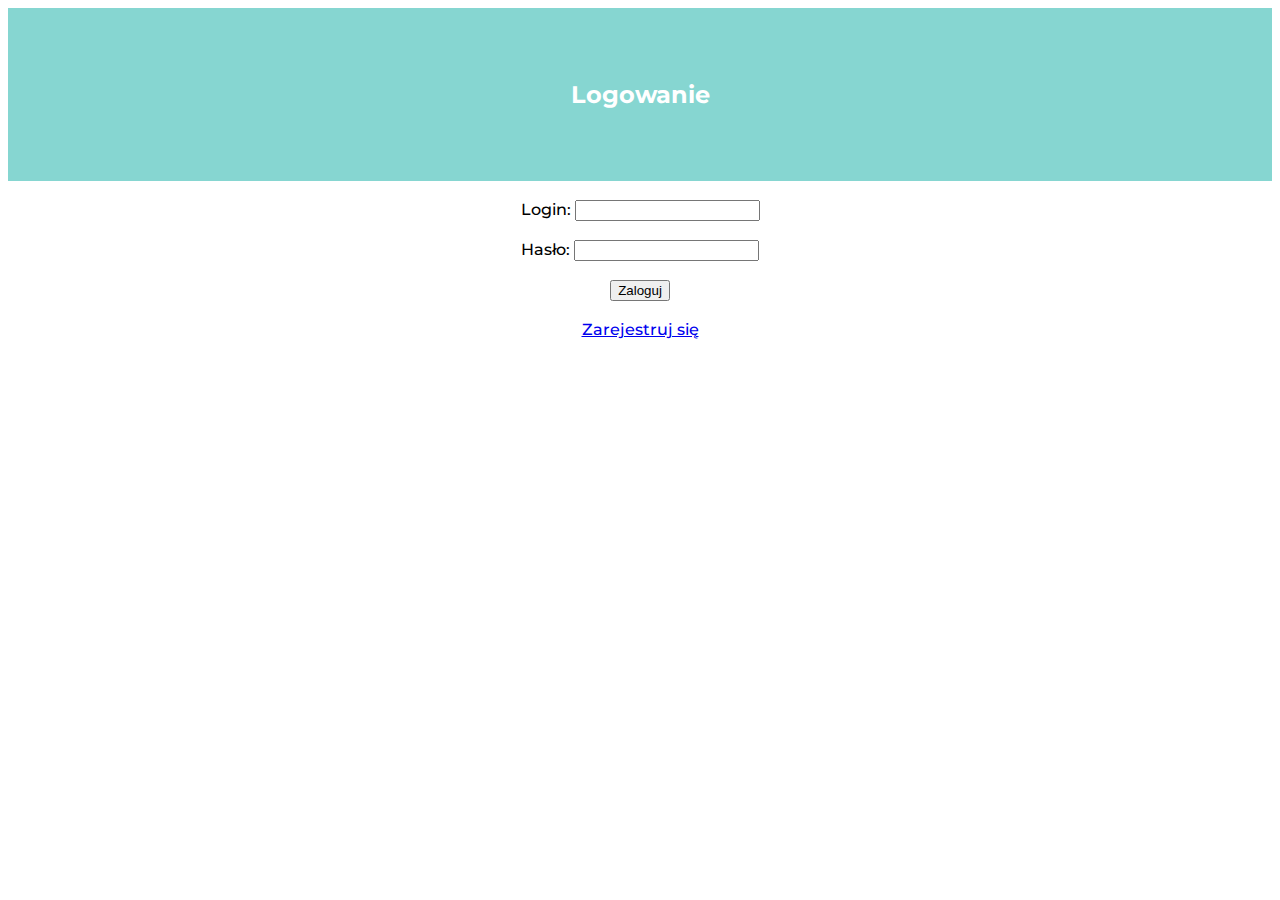
<file: design/index.html>
<!DOCTYPE html>
<html>
<head>
    <meta charset="utf-8">
    <meta name="viewport" content="width=device-width, initial-scale=1">
    <title>Gra terenowa</title>
    <!-- bootstrap -->
    <link href="https://cdn.jsdelivr.net/npm/bootstrap@5.3.0-alpha3/dist/css/bootstrap.min.css" rel="stylesheet"
      integrity="sha384-KK94CHFLLe+nY2dmCWGMq91rCGa5gtU4mk92HdvYe+M/SXH301p5ILy+dN9+nJOZ" crossorigin="anonymous">
    <script src="https://cdn.jsdelivr.net/npm/bootstrap@5.3.0-alpha3/dist/js/bootstrap.bundle.min.js"
      integrity="sha384-ENjdO4Dr2bkBIFxQpeoTz1HIcje39Wm4jDKdf19U8gI4ddQ3GYNS7NTKfAdVQSZe"
      crossorigin="anonymous"></script>
    <script src="https://cdn.jsdelivr.net/npm/@popperjs/core@2.11.7/dist/umd/popper.min.js"
      integrity="sha384-zYPOMqeu1DAVkHiLqWBUTcbYfZ8osu1Nd6Z89ify25QV9guujx43ITvfi12/QExE"
      crossorigin="anonymous"></script>
    <script src="https://cdn.jsdelivr.net/npm/bootstrap@5.3.0-alpha3/dist/js/bootstrap.min.js"
      integrity="sha384-Y4oOpwW3duJdCWv5ly8SCFYWqFDsfob/3GkgExXKV4idmbt98QcxXYs9UoXAB7BZ"
      crossorigin="anonymous"></script>
    <!-- CSS -->
    <link rel="stylesheet" href="css/styles.css">
    <!-- Czcionka -->
    <link rel="preconnect" href="https://fonts.googleapis.com">
    <link rel="preconnect" href="https://fonts.gstatic.com" crossorigin>
    <link href="https://fonts.googleapis.com/css2?family=Montserrat:wght@400;900&family=Ubuntu&display=swap"
      rel="stylesheet">
  </head>
<body>
    <section id="title" class="color-section" style="padding:3rem 0 3rem 0;">
    <h3>Logowanie</h3>
</section>
    <br>
        <label>Login:</label>
        <input type="text" name="login" value="">
        <br><br>
        <label>Hasło:</label>
        <input type="password" name="password" value="">
        <br><br>
        <input type="button" value="Zaloguj">
        <br><br>
        <a href="register.html">Zarejestruj się</a>
             
 
</body>
</html>
</file>
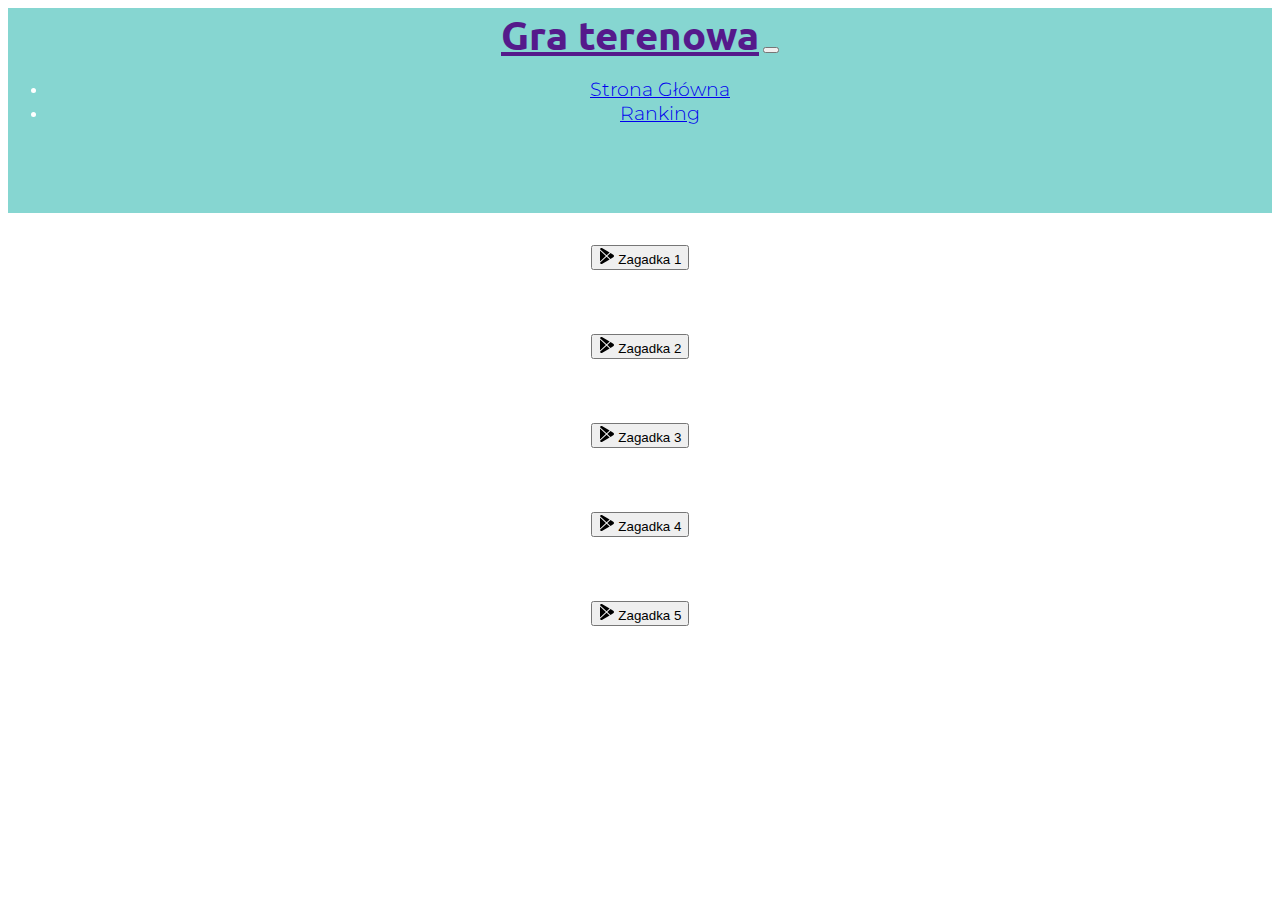
<file: design/main.html>
<!DOCTYPE html>
<html>

<head>
  <meta charset="utf-8">
  <meta name="viewport" content="width=device-width, initial-scale=1">
  <title>Gra terenowa</title>
  <!-- bootstrap -->
  <link href="https://cdn.jsdelivr.net/npm/bootstrap@5.3.0-alpha3/dist/css/bootstrap.min.css" rel="stylesheet"
    integrity="sha384-KK94CHFLLe+nY2dmCWGMq91rCGa5gtU4mk92HdvYe+M/SXH301p5ILy+dN9+nJOZ" crossorigin="anonymous">
  <script src="https://cdn.jsdelivr.net/npm/bootstrap@5.3.0-alpha3/dist/js/bootstrap.bundle.min.js"
    integrity="sha384-ENjdO4Dr2bkBIFxQpeoTz1HIcje39Wm4jDKdf19U8gI4ddQ3GYNS7NTKfAdVQSZe"
    crossorigin="anonymous"></script>
  <script src="https://cdn.jsdelivr.net/npm/@popperjs/core@2.11.7/dist/umd/popper.min.js"
    integrity="sha384-zYPOMqeu1DAVkHiLqWBUTcbYfZ8osu1Nd6Z89ify25QV9guujx43ITvfi12/QExE"
    crossorigin="anonymous"></script>
  <script src="https://cdn.jsdelivr.net/npm/bootstrap@5.3.0-alpha3/dist/js/bootstrap.min.js"
    integrity="sha384-Y4oOpwW3duJdCWv5ly8SCFYWqFDsfob/3GkgExXKV4idmbt98QcxXYs9UoXAB7BZ"
    crossorigin="anonymous"></script>
  <!-- CSS -->
  <link rel="stylesheet" href="css/styles.css">
  <!-- Czcionka -->
  <link rel="preconnect" href="https://fonts.googleapis.com">
  <link rel="preconnect" href="https://fonts.gstatic.com" crossorigin>
  <link href="https://fonts.googleapis.com/css2?family=Montserrat:wght@400;900&family=Ubuntu&display=swap"
    rel="stylesheet">
</head>
<body>
    <section id="title" class="color-section">
        <div class="container-fluid">
          <!-- Nav Bar -->
          <nav class="navbar navbar-expand-lg navbar-dark">
            <a class="navbar-brand" href="">Gra terenowa</a>
            <button class="navbar-toggler" type="button" data-bs-toggle="collapse"
              data-bs-target="#navbarToggleExternalContent" aria-controls="navbarToggleExternalContent"
              aria-expanded="false" aria-label="Toggle navigation">
              <span class="navbar-toggler-icon"></span>
            </button>
    
            <div class="collapse navbar-collapse" id="navbarToggleExternalContent">
              <ul class="navbar-nav ms-auto">
                <li class="nav-item">
                  <a class="nav-link" href="#mainpage">Strona Główna</a>
                </li>
                <li class="nav-item">
                  <a class="nav-link" href="ranking.html">Ranking</a>
                </li>
                
              </ul>
            </div>
          </nav>        
          </div>
        </div>
      </section>
      <section id="puzzle1" class="white-section">
        <button type="button" class="btn btn-outline-info btn-lg btn-rounded" onclick="window.location.href = 'riddle1.html';"><svg xmlns="http://www.w3.org/2000/svg"
            width="16" height="16" fill="currentColor" class="bi bi-google-play mb-1" viewBox="0 0 16 16">
            <path
              d="M14.222 9.374c1.037-.61 1.037-2.137 0-2.748L11.528 5.04 8.32 8l3.207 2.96 2.694-1.586Zm-3.595 2.116L7.583 8.68 1.03 14.73c.201 1.029 1.36 1.61 2.303 1.055l7.294-4.295ZM1 13.396V2.603L6.846 8 1 13.396ZM1.03 1.27l6.553 6.05 3.044-2.81L3.333.215C2.39-.341 1.231.24 1.03 1.27Z" />
          </svg> Zagadka 1</button>  
      </section>
      <section id="puzzle1" class="white-section">
        <button type="button" class="btn btn-outline-info btn-lg btn-rounded" onclick="window.location.href = 'riddle2.html';"><svg xmlns="http://www.w3.org/2000/svg"
            width="16" height="16" fill="currentColor" class="bi bi-google-play mb-1" viewBox="0 0 16 16">
            <path
              d="M14.222 9.374c1.037-.61 1.037-2.137 0-2.748L11.528 5.04 8.32 8l3.207 2.96 2.694-1.586Zm-3.595 2.116L7.583 8.68 1.03 14.73c.201 1.029 1.36 1.61 2.303 1.055l7.294-4.295ZM1 13.396V2.603L6.846 8 1 13.396ZM1.03 1.27l6.553 6.05 3.044-2.81L3.333.215C2.39-.341 1.231.24 1.03 1.27Z" />
          </svg> Zagadka 2</button>  
      </section>
      <section id="puzzle1" class="white-section">
        <button type="button" class="btn btn-outline-info btn-lg btn-rounded" onclick="window.location.href = 'riddle3.html';"><svg xmlns="http://www.w3.org/2000/svg"
            width="16" height="16" fill="currentColor" class="bi bi-google-play mb-1" viewBox="0 0 16 16">
            <path
              d="M14.222 9.374c1.037-.61 1.037-2.137 0-2.748L11.528 5.04 8.32 8l3.207 2.96 2.694-1.586Zm-3.595 2.116L7.583 8.68 1.03 14.73c.201 1.029 1.36 1.61 2.303 1.055l7.294-4.295ZM1 13.396V2.603L6.846 8 1 13.396ZM1.03 1.27l6.553 6.05 3.044-2.81L3.333.215C2.39-.341 1.231.24 1.03 1.27Z" />
          </svg> Zagadka 3</button>  
      </section>
      <section id="puzzle1" class="white-section">
        <button type="button" class="btn btn-outline-info btn-lg btn-rounded" onclick="window.location.href = 'riddle4.html';"><svg xmlns="http://www.w3.org/2000/svg"
            width="16" height="16" fill="currentColor" class="bi bi-google-play mb-1" viewBox="0 0 16 16">
            <path
              d="M14.222 9.374c1.037-.61 1.037-2.137 0-2.748L11.528 5.04 8.32 8l3.207 2.96 2.694-1.586Zm-3.595 2.116L7.583 8.68 1.03 14.73c.201 1.029 1.36 1.61 2.303 1.055l7.294-4.295ZM1 13.396V2.603L6.846 8 1 13.396ZM1.03 1.27l6.553 6.05 3.044-2.81L3.333.215C2.39-.341 1.231.24 1.03 1.27Z" />
          </svg> Zagadka 4</button>  
      </section>
      <section id="puzzle1" class="white-section">
        <button type="button" class="btn btn-outline-info btn-lg btn-rounded" onclick="window.location.href = 'riddle5.html';"><svg xmlns="http://www.w3.org/2000/svg"
            width="16" height="16" fill="currentColor" class="bi bi-google-play mb-1" viewBox="0 0 16 16">
            <path
              d="M14.222 9.374c1.037-.61 1.037-2.137 0-2.748L11.528 5.04 8.32 8l3.207 2.96 2.694-1.586Zm-3.595 2.116L7.583 8.68 1.03 14.73c.201 1.029 1.36 1.61 2.303 1.055l7.294-4.295ZM1 13.396V2.603L6.846 8 1 13.396ZM1.03 1.27l6.553 6.05 3.044-2.81L3.333.215C2.39-.341 1.231.24 1.03 1.27Z" />
          </svg> Zagadka 5</button>  
      </section>
</body>
</html>
</file>
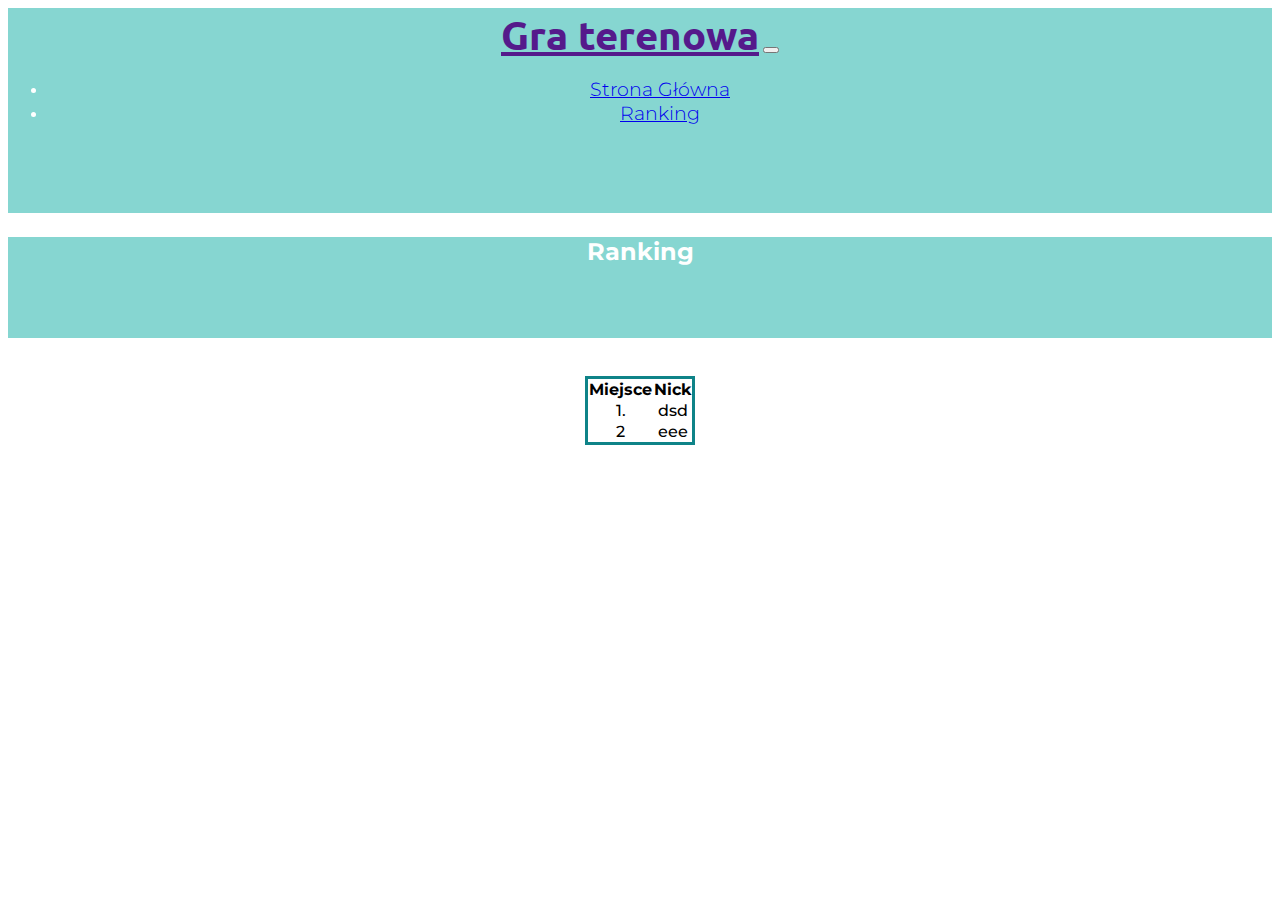
<file: design/ranking.html>
<!DOCTYPE html>
<html>
    <head>
        <meta charset="utf-8">
        <meta name="viewport" content="width=device-width, initial-scale=1">
        <title>Gra terenowa</title>
        <!-- bootstrap -->
        <link href="https://cdn.jsdelivr.net/npm/bootstrap@5.3.0-alpha3/dist/css/bootstrap.min.css" rel="stylesheet"
          integrity="sha384-KK94CHFLLe+nY2dmCWGMq91rCGa5gtU4mk92HdvYe+M/SXH301p5ILy+dN9+nJOZ" crossorigin="anonymous">
        <script src="https://cdn.jsdelivr.net/npm/bootstrap@5.3.0-alpha3/dist/js/bootstrap.bundle.min.js"
          integrity="sha384-ENjdO4Dr2bkBIFxQpeoTz1HIcje39Wm4jDKdf19U8gI4ddQ3GYNS7NTKfAdVQSZe"
          crossorigin="anonymous"></script>
        <script src="https://cdn.jsdelivr.net/npm/@popperjs/core@2.11.7/dist/umd/popper.min.js"
          integrity="sha384-zYPOMqeu1DAVkHiLqWBUTcbYfZ8osu1Nd6Z89ify25QV9guujx43ITvfi12/QExE"
          crossorigin="anonymous"></script>
        <script src="https://cdn.jsdelivr.net/npm/bootstrap@5.3.0-alpha3/dist/js/bootstrap.min.js"
          integrity="sha384-Y4oOpwW3duJdCWv5ly8SCFYWqFDsfob/3GkgExXKV4idmbt98QcxXYs9UoXAB7BZ"
          crossorigin="anonymous"></script>
        <!-- CSS -->
        <link rel="stylesheet" href="css/styles.css">
        <!-- Czcionka -->
        <link rel="preconnect" href="https://fonts.googleapis.com">
        <link rel="preconnect" href="https://fonts.gstatic.com" crossorigin>
        <link href="https://fonts.googleapis.com/css2?family=Montserrat:wght@400;900&family=Ubuntu&display=swap"
          rel="stylesheet">
      </head>
<body>
    <section id="title" class="color-section">
        <div class="container-fluid">
          <!-- Nav Bar -->
          <nav class="navbar navbar-expand-lg navbar-dark">
            <a class="navbar-brand" href="">Gra terenowa</a>
            <button class="navbar-toggler" type="button" data-bs-toggle="collapse"
              data-bs-target="#navbarToggleExternalContent" aria-controls="navbarToggleExternalContent"
              aria-expanded="false" aria-label="Toggle navigation">
              <span class="navbar-toggler-icon"></span>
            </button>
    
            <div class="collapse navbar-collapse" id="navbarToggleExternalContent">
              <ul class="navbar-nav ms-auto">
                <li class="nav-item">
                  <a class="nav-link" href="main.html">Strona Główna</a>
                </li>
                <li class="nav-item">
                  <a class="nav-link" href="#ranking">Ranking</a>
                </li>                
              </ul>
            </div>
          </nav>
  
    
          
          </div>
        </div>
      </section>
    <section id="title" class="color-section" style="padding-bottom: 3rem;">
        <h3>Ranking</h3>
        </section>
        <br><br>
        <table class="table">
        <thead>
            <tr>
                <th>Miejsce</th>
                <th>Nick</th>
                
            </tr>
        </thead>
        <tbody>
            <tr>
                <td>1.</td>
                <td>dsd</td>
                
            </tr>
            <tr>
                <td>2</td>
                <td>eee</td>
            </tr>
        </tbody>
    </table>
</body>
</html>
</file>
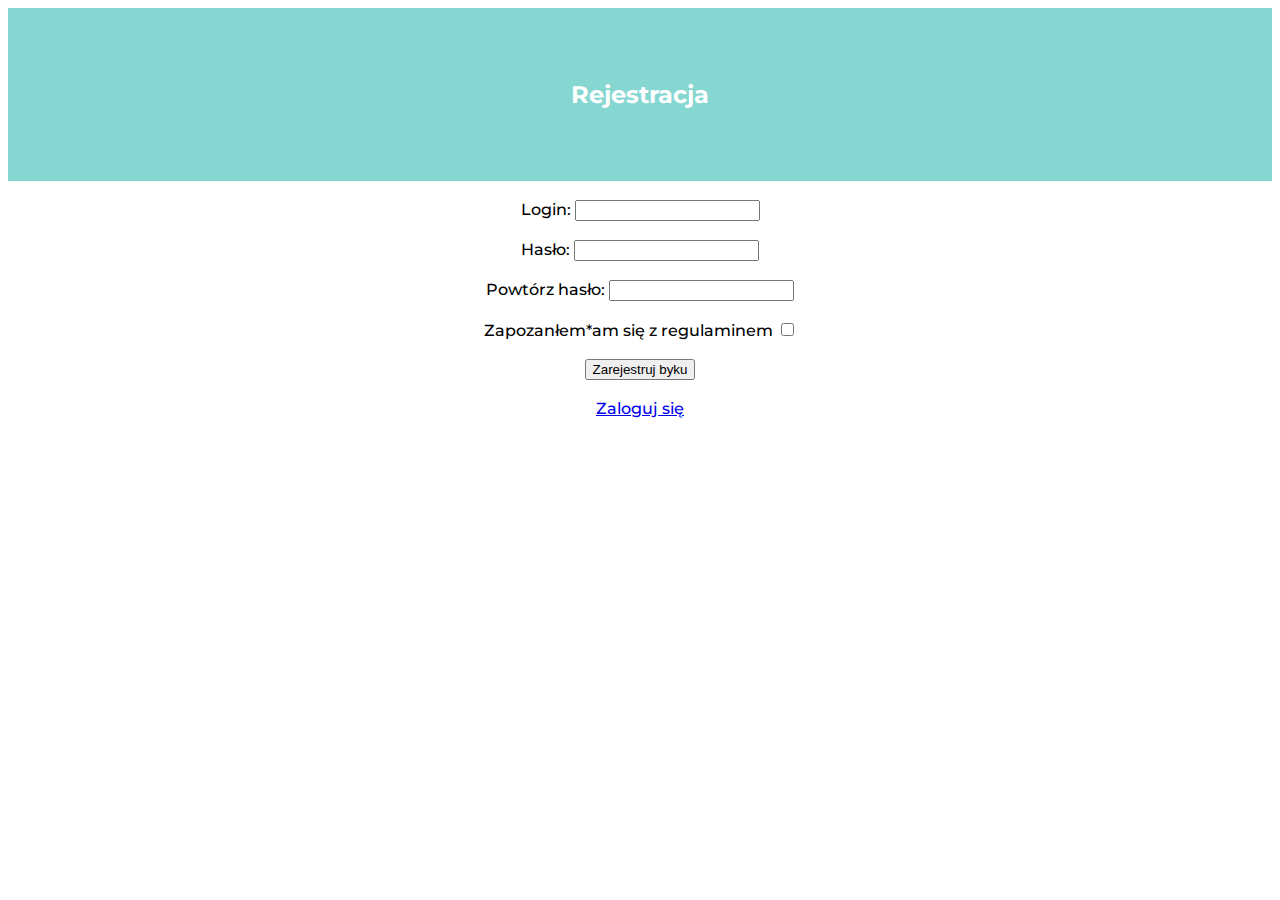
<file: design/register.html>
<!DOCTYPE html>
<html>
    <head>
        <meta charset="utf-8">
        <meta name="viewport" content="width=device-width, initial-scale=1">
        <title>Gra terenowa</title>
        <!-- bootstrap -->
        <link href="https://cdn.jsdelivr.net/npm/bootstrap@5.3.0-alpha3/dist/css/bootstrap.min.css" rel="stylesheet"
          integrity="sha384-KK94CHFLLe+nY2dmCWGMq91rCGa5gtU4mk92HdvYe+M/SXH301p5ILy+dN9+nJOZ" crossorigin="anonymous">
        <script src="https://cdn.jsdelivr.net/npm/bootstrap@5.3.0-alpha3/dist/js/bootstrap.bundle.min.js"
          integrity="sha384-ENjdO4Dr2bkBIFxQpeoTz1HIcje39Wm4jDKdf19U8gI4ddQ3GYNS7NTKfAdVQSZe"
          crossorigin="anonymous"></script>
        <script src="https://cdn.jsdelivr.net/npm/@popperjs/core@2.11.7/dist/umd/popper.min.js"
          integrity="sha384-zYPOMqeu1DAVkHiLqWBUTcbYfZ8osu1Nd6Z89ify25QV9guujx43ITvfi12/QExE"
          crossorigin="anonymous"></script>
        <script src="https://cdn.jsdelivr.net/npm/bootstrap@5.3.0-alpha3/dist/js/bootstrap.min.js"
          integrity="sha384-Y4oOpwW3duJdCWv5ly8SCFYWqFDsfob/3GkgExXKV4idmbt98QcxXYs9UoXAB7BZ"
          crossorigin="anonymous"></script>
        <!-- CSS -->
        <link rel="stylesheet" href="css/styles.css">
        <!-- Czcionka -->
        <link rel="preconnect" href="https://fonts.googleapis.com">
        <link rel="preconnect" href="https://fonts.gstatic.com" crossorigin>
        <link href="https://fonts.googleapis.com/css2?family=Montserrat:wght@400;900&family=Ubuntu&display=swap"
          rel="stylesheet">
      </head>
<body>
    <section id="title" class="color-section" style="padding:3rem 0 3rem 0;">
    <h3>Rejestracja</h3>
    </section>
    <br>
        <label>Login:</label>
        <input type="text" name="login" value="">
        <br><br>
        <label>Hasło:</label>
        <input type="password" name="password" value="">
        <br><br>
        <label>Powtórz hasło:</label>
        <input type="password" name="password" value="">
        <br><br>
        Zapozanłem*am się z regulaminem <input type="checkbox"> <br><br>
        <input type="button" value="Zarejestruj byku">
        <br><br>
        <a href="index">Zaloguj się</a>
           
 
</body>
</html>
</file>
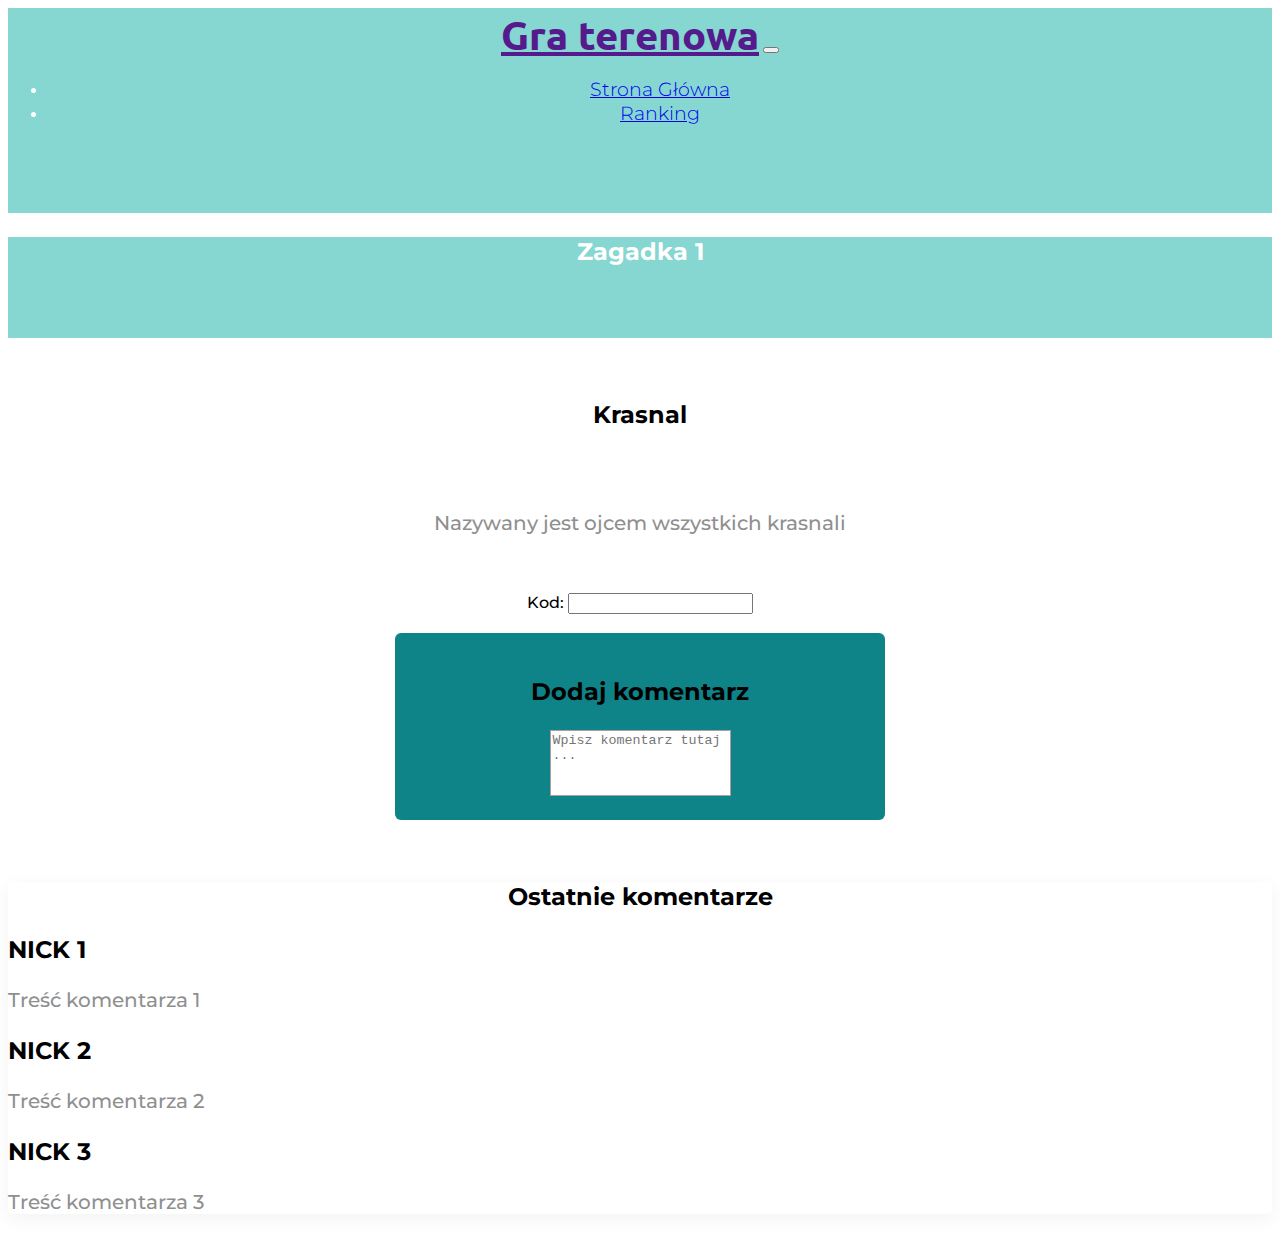
<file: design/riddle1.html>
<!DOCTYPE html>
<html>
    <head>
        <meta charset="utf-8">
        <meta name="viewport" content="width=device-width, initial-scale=1">
        <title>Gra terenowa</title>
        <!-- bootstrap -->
        <link href="https://cdn.jsdelivr.net/npm/bootstrap@5.3.0-alpha3/dist/css/bootstrap.min.css" rel="stylesheet"
          integrity="sha384-KK94CHFLLe+nY2dmCWGMq91rCGa5gtU4mk92HdvYe+M/SXH301p5ILy+dN9+nJOZ" crossorigin="anonymous">
        <script src="https://cdn.jsdelivr.net/npm/bootstrap@5.3.0-alpha3/dist/js/bootstrap.bundle.min.js"
          integrity="sha384-ENjdO4Dr2bkBIFxQpeoTz1HIcje39Wm4jDKdf19U8gI4ddQ3GYNS7NTKfAdVQSZe"
          crossorigin="anonymous"></script>
        <script src="https://cdn.jsdelivr.net/npm/@popperjs/core@2.11.7/dist/umd/popper.min.js"
          integrity="sha384-zYPOMqeu1DAVkHiLqWBUTcbYfZ8osu1Nd6Z89ify25QV9guujx43ITvfi12/QExE"
          crossorigin="anonymous"></script>
        <script src="https://cdn.jsdelivr.net/npm/bootstrap@5.3.0-alpha3/dist/js/bootstrap.min.js"
          integrity="sha384-Y4oOpwW3duJdCWv5ly8SCFYWqFDsfob/3GkgExXKV4idmbt98QcxXYs9UoXAB7BZ"
          crossorigin="anonymous"></script>
        <!-- CSS -->
        <link rel="stylesheet" href="css/styles.css">
        <!-- Czcionka -->
        <link rel="preconnect" href="https://fonts.googleapis.com">
        <link rel="preconnect" href="https://fonts.gstatic.com" crossorigin>
        <link href="https://fonts.googleapis.com/css2?family=Montserrat:wght@400;900&family=Ubuntu&display=swap"
          rel="stylesheet">

    </head>

    <body>
        <section id="title" class="color-section">
            <div class="container-fluid">
              <!-- Nav Bar -->
              <nav class="navbar navbar-expand-lg navbar-dark">
                <a class="navbar-brand" href="">Gra terenowa</a>
                <button class="navbar-toggler" type="button" data-bs-toggle="collapse"
                  data-bs-target="#navbarToggleExternalContent" aria-controls="navbarToggleExternalContent"
                  aria-expanded="false" aria-label="Toggle navigation">
                  <span class="navbar-toggler-icon"></span>
                </button>
        
                <div class="collapse navbar-collapse" id="navbarToggleExternalContent">
                  <ul class="navbar-nav ms-auto">
                    <li class="nav-item">
                      <a class="nav-link" href="main.html">Strona Główna</a>
                    </li>
                    <li class="nav-item">
                      <a class="nav-link" href="ranking.html">Ranking</a>
                    </li>                
                  </ul>
                </div>
              </nav>
        
              </div>
            </div>
          </section>

        <section id="title" class="color-section" style="padding-bottom: 3rem;">
            <h3>Zagadka 1</h3>
        </section>

        <br><br>
         <h3>Krasnal</h3>
        <br><br>
         <p>Nazywany jest ojcem wszystkich krasnali</p>
        <br><br>
        <label>Kod:</label>
        <input type="text" name="code" value="">
        <br><br>
        <div class="card" >
            <div class="row">
                <h3>Dodaj komentarz</h3>
                <div class="comment-area">
                              
                    <textarea class="form-control" placeholder="Wpisz komentarz tutaj ..." rows="4"></textarea>
                
                </div>
            </div>
        </div>
        <br><br>
        <div class="card-disp">
                <h3>Ostatnie komentarze</h3> 
            <div style="text-align: left">
                <h3>NICK 1</h3>
                <p>Treść komentarza 1</p>
            </div>
            <div style="text-align: left">
                <h3>NICK 2</h3>
                <p>Treść komentarza 2</p>
            </div>
            <div style="text-align: left">
                <h3>NICK 3</h3>
                <p>Treść komentarza 3</p>
            </div>

        </div>
        

    </body>
</html>
</file>
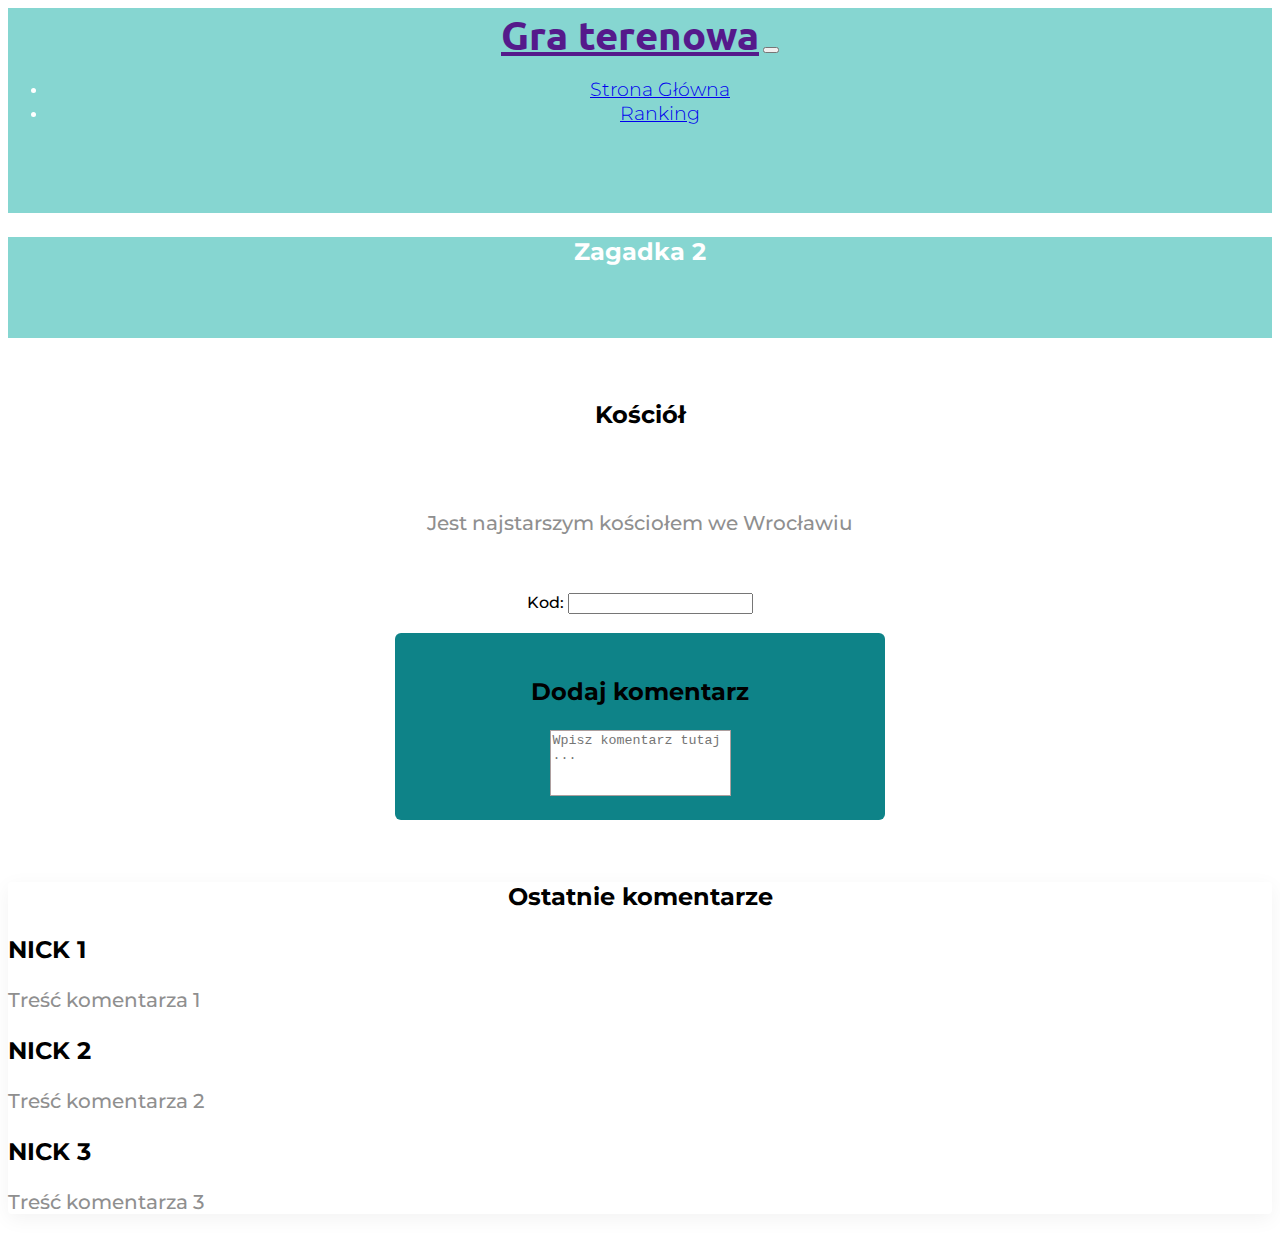
<file: design/riddle2.html>
<!DOCTYPE html>
<html>
    <head>
        <meta charset="utf-8">
        <meta name="viewport" content="width=device-width, initial-scale=1">
        <title>Gra terenowa</title>
        <!-- bootstrap -->
        <link href="https://cdn.jsdelivr.net/npm/bootstrap@5.3.0-alpha3/dist/css/bootstrap.min.css" rel="stylesheet"
          integrity="sha384-KK94CHFLLe+nY2dmCWGMq91rCGa5gtU4mk92HdvYe+M/SXH301p5ILy+dN9+nJOZ" crossorigin="anonymous">
        <script src="https://cdn.jsdelivr.net/npm/bootstrap@5.3.0-alpha3/dist/js/bootstrap.bundle.min.js"
          integrity="sha384-ENjdO4Dr2bkBIFxQpeoTz1HIcje39Wm4jDKdf19U8gI4ddQ3GYNS7NTKfAdVQSZe"
          crossorigin="anonymous"></script>
        <script src="https://cdn.jsdelivr.net/npm/@popperjs/core@2.11.7/dist/umd/popper.min.js"
          integrity="sha384-zYPOMqeu1DAVkHiLqWBUTcbYfZ8osu1Nd6Z89ify25QV9guujx43ITvfi12/QExE"
          crossorigin="anonymous"></script>
        <script src="https://cdn.jsdelivr.net/npm/bootstrap@5.3.0-alpha3/dist/js/bootstrap.min.js"
          integrity="sha384-Y4oOpwW3duJdCWv5ly8SCFYWqFDsfob/3GkgExXKV4idmbt98QcxXYs9UoXAB7BZ"
          crossorigin="anonymous"></script>
        <!-- CSS -->
        <link rel="stylesheet" href="css/styles.css">
        <!-- Czcionka -->
        <link rel="preconnect" href="https://fonts.googleapis.com">
        <link rel="preconnect" href="https://fonts.gstatic.com" crossorigin>
        <link href="https://fonts.googleapis.com/css2?family=Montserrat:wght@400;900&family=Ubuntu&display=swap"
          rel="stylesheet">

    </head>

    <body>
        <section id="title" class="color-section">
            <div class="container-fluid">
              <!-- Nav Bar -->
              <nav class="navbar navbar-expand-lg navbar-dark">
                <a class="navbar-brand" href="">Gra terenowa</a>
                <button class="navbar-toggler" type="button" data-bs-toggle="collapse"
                  data-bs-target="#navbarToggleExternalContent" aria-controls="navbarToggleExternalContent"
                  aria-expanded="false" aria-label="Toggle navigation">
                  <span class="navbar-toggler-icon"></span>
                </button>
        
                <div class="collapse navbar-collapse" id="navbarToggleExternalContent">
                  <ul class="navbar-nav ms-auto">
                    <li class="nav-item">
                      <a class="nav-link" href="main.html">Strona Główna</a>
                    </li>
                    <li class="nav-item">
                      <a class="nav-link" href="ranking.html">Ranking</a>
                    </li>                
                  </ul>
                </div>
              </nav>
        
              </div>
            </div>
          </section>

        <section id="title" class="color-section" style="padding-bottom: 3rem;">
            <h3>Zagadka 2</h3>
        </section>

        <br><br>
         <h3>Kościół</h3>
        <br><br>
         <p>Jest najstarszym kościołem we Wrocławiu</p>
        <br><br>
        <label>Kod:</label>
        <input type="text" name="code" value="">

        <br><br>
        <div class="card" >
            <div class="row">
                <h3>Dodaj komentarz</h3>
                <div class="comment-area">
                              
                    <textarea class="form-control" placeholder="Wpisz komentarz tutaj ..." rows="4"></textarea>
                
                </div>
            </div>
        </div>
        <br><br>
        <div class="card-disp">
                <h3>Ostatnie komentarze</h3> 
            <div style="text-align: left">
                <h3>NICK 1</h3>
                <p>Treść komentarza 1</p>
            </div>
            <div style="text-align: left">
                <h3>NICK 2</h3>
                <p>Treść komentarza 2</p>
            </div>
            <div style="text-align: left">
                <h3>NICK 3</h3>
                <p>Treść komentarza 3</p>
            </div>

        </div>

    </body>
</html>
</file>
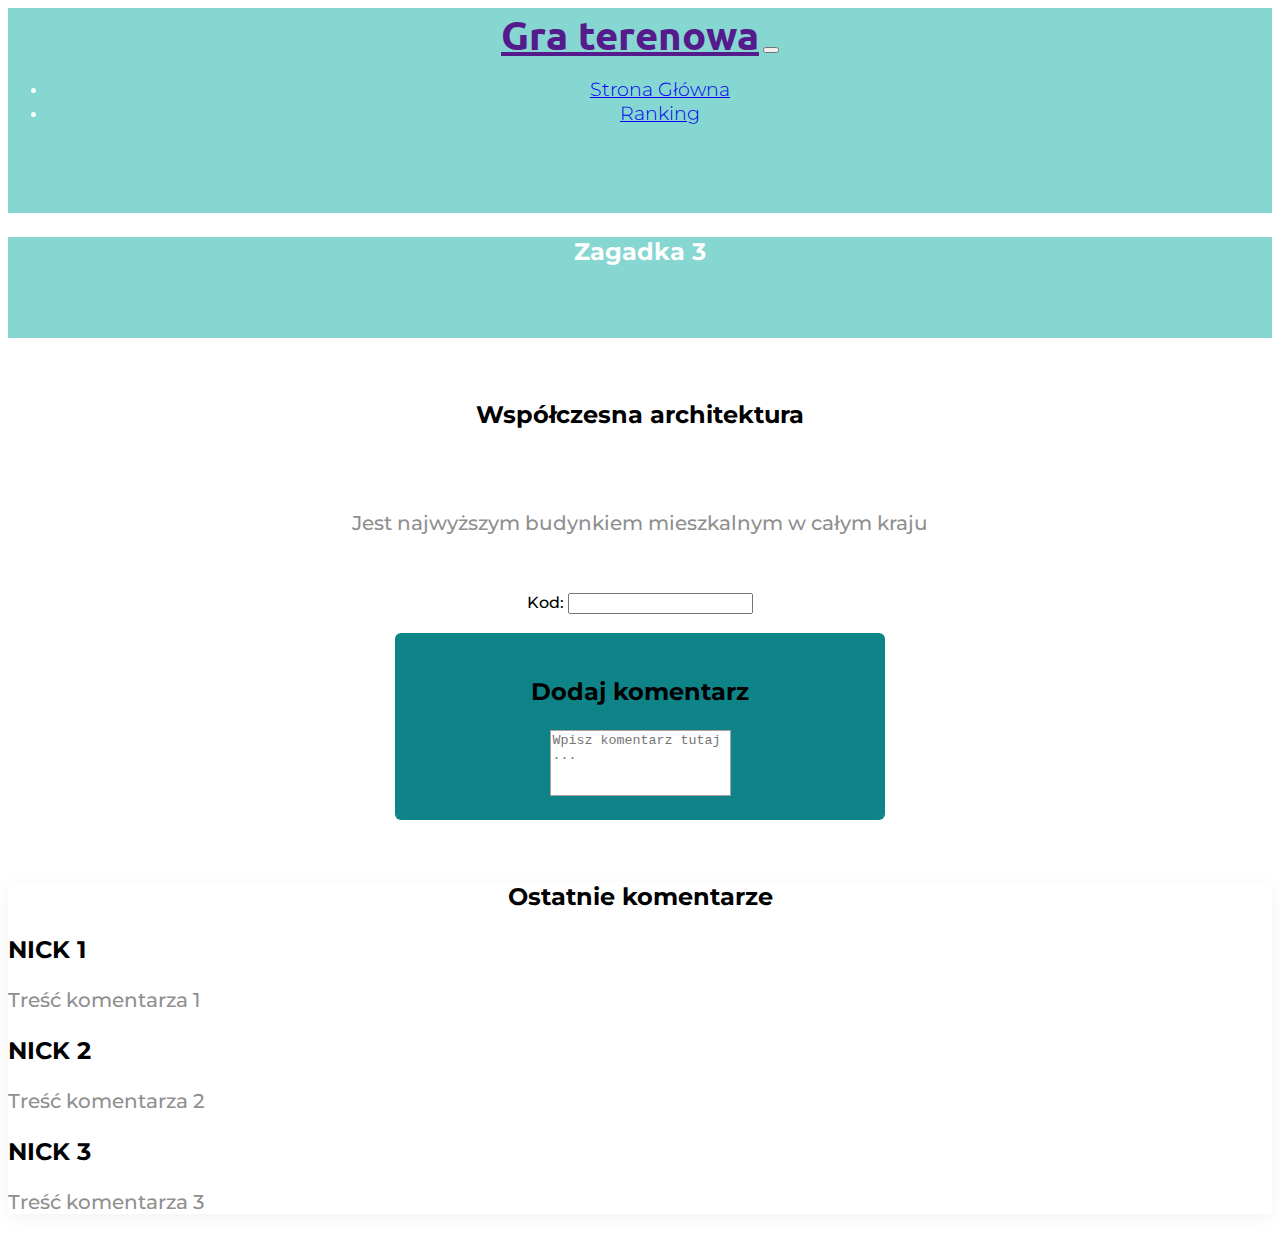
<file: design/riddle3.html>
<!DOCTYPE html>
<html>
    <head>
        <meta charset="utf-8">
        <meta name="viewport" content="width=device-width, initial-scale=1">
        <title>Gra terenowa</title>
        <!-- bootstrap -->
        <link href="https://cdn.jsdelivr.net/npm/bootstrap@5.3.0-alpha3/dist/css/bootstrap.min.css" rel="stylesheet"
          integrity="sha384-KK94CHFLLe+nY2dmCWGMq91rCGa5gtU4mk92HdvYe+M/SXH301p5ILy+dN9+nJOZ" crossorigin="anonymous">
        <script src="https://cdn.jsdelivr.net/npm/bootstrap@5.3.0-alpha3/dist/js/bootstrap.bundle.min.js"
          integrity="sha384-ENjdO4Dr2bkBIFxQpeoTz1HIcje39Wm4jDKdf19U8gI4ddQ3GYNS7NTKfAdVQSZe"
          crossorigin="anonymous"></script>
        <script src="https://cdn.jsdelivr.net/npm/@popperjs/core@2.11.7/dist/umd/popper.min.js"
          integrity="sha384-zYPOMqeu1DAVkHiLqWBUTcbYfZ8osu1Nd6Z89ify25QV9guujx43ITvfi12/QExE"
          crossorigin="anonymous"></script>
        <script src="https://cdn.jsdelivr.net/npm/bootstrap@5.3.0-alpha3/dist/js/bootstrap.min.js"
          integrity="sha384-Y4oOpwW3duJdCWv5ly8SCFYWqFDsfob/3GkgExXKV4idmbt98QcxXYs9UoXAB7BZ"
          crossorigin="anonymous"></script>
        <!-- CSS -->
        <link rel="stylesheet" href="css/styles.css">
        <!-- Czcionka -->
        <link rel="preconnect" href="https://fonts.googleapis.com">
        <link rel="preconnect" href="https://fonts.gstatic.com" crossorigin>
        <link href="https://fonts.googleapis.com/css2?family=Montserrat:wght@400;900&family=Ubuntu&display=swap"
          rel="stylesheet">

    </head>

    <body>
        <section id="title" class="color-section">
            <div class="container-fluid">
              <!-- Nav Bar -->
              <nav class="navbar navbar-expand-lg navbar-dark">
                <a class="navbar-brand" href="">Gra terenowa</a>
                <button class="navbar-toggler" type="button" data-bs-toggle="collapse"
                  data-bs-target="#navbarToggleExternalContent" aria-controls="navbarToggleExternalContent"
                  aria-expanded="false" aria-label="Toggle navigation">
                  <span class="navbar-toggler-icon"></span>
                </button>
        
                <div class="collapse navbar-collapse" id="navbarToggleExternalContent">
                  <ul class="navbar-nav ms-auto">
                    <li class="nav-item">
                      <a class="nav-link" href="main.html">Strona Główna</a>
                    </li>
                    <li class="nav-item">
                      <a class="nav-link" href="ranking.html">Ranking</a>
                    </li>                
                  </ul>
                </div>
              </nav>
        
              </div>
            </div>
          </section>

        <section id="title" class="color-section" style="padding-bottom: 3rem;">
            <h3>Zagadka 3</h3>
        </section>

        <br><br>
         <h3>Współczesna architektura</h3>
        <br><br>
         <p>Jest najwyższym budynkiem mieszkalnym w całym kraju</p>
        <br><br>
        <label>Kod:</label>
        <input type="text" name="code" value="">

        <br><br>
        <div class="card" >
            <div class="row">
                <h3>Dodaj komentarz</h3>
                <div class="comment-area">
                              
                    <textarea class="form-control" placeholder="Wpisz komentarz tutaj ..." rows="4"></textarea>
                
                </div>
            </div>
        </div>
        <br><br>
        <div class="card-disp">
                <h3>Ostatnie komentarze</h3> 
            <div style="text-align: left">
                <h3>NICK 1</h3>
                <p>Treść komentarza 1</p>
            </div>
            <div style="text-align: left">
                <h3>NICK 2</h3>
                <p>Treść komentarza 2</p>
            </div>
            <div style="text-align: left">
                <h3>NICK 3</h3>
                <p>Treść komentarza 3</p>
            </div>

        </div>

    </body>
</html>
</file>
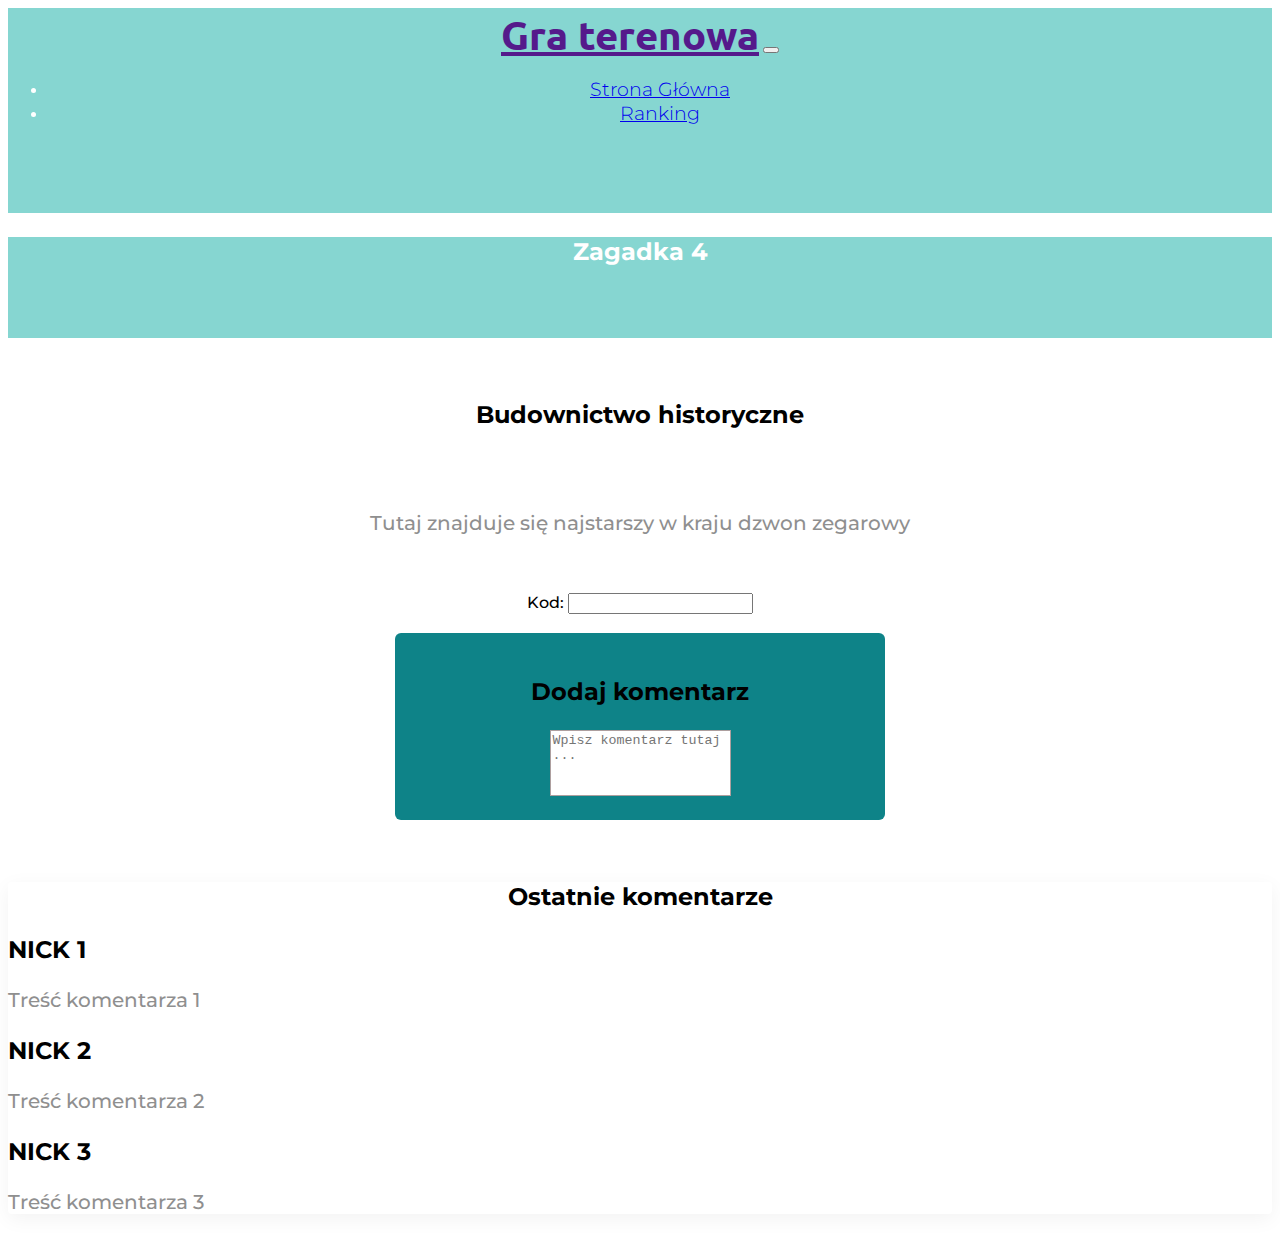
<file: design/riddle4.html>
<!DOCTYPE html>
<html>
    <head>
        <meta charset="utf-8">
        <meta name="viewport" content="width=device-width, initial-scale=1">
        <title>Gra terenowa</title>
        <!-- bootstrap -->
        <link href="https://cdn.jsdelivr.net/npm/bootstrap@5.3.0-alpha3/dist/css/bootstrap.min.css" rel="stylesheet"
          integrity="sha384-KK94CHFLLe+nY2dmCWGMq91rCGa5gtU4mk92HdvYe+M/SXH301p5ILy+dN9+nJOZ" crossorigin="anonymous">
        <script src="https://cdn.jsdelivr.net/npm/bootstrap@5.3.0-alpha3/dist/js/bootstrap.bundle.min.js"
          integrity="sha384-ENjdO4Dr2bkBIFxQpeoTz1HIcje39Wm4jDKdf19U8gI4ddQ3GYNS7NTKfAdVQSZe"
          crossorigin="anonymous"></script>
        <script src="https://cdn.jsdelivr.net/npm/@popperjs/core@2.11.7/dist/umd/popper.min.js"
          integrity="sha384-zYPOMqeu1DAVkHiLqWBUTcbYfZ8osu1Nd6Z89ify25QV9guujx43ITvfi12/QExE"
          crossorigin="anonymous"></script>
        <script src="https://cdn.jsdelivr.net/npm/bootstrap@5.3.0-alpha3/dist/js/bootstrap.min.js"
          integrity="sha384-Y4oOpwW3duJdCWv5ly8SCFYWqFDsfob/3GkgExXKV4idmbt98QcxXYs9UoXAB7BZ"
          crossorigin="anonymous"></script>
        <!-- CSS -->
        <link rel="stylesheet" href="css/styles.css">
        <!-- Czcionka -->
        <link rel="preconnect" href="https://fonts.googleapis.com">
        <link rel="preconnect" href="https://fonts.gstatic.com" crossorigin>
        <link href="https://fonts.googleapis.com/css2?family=Montserrat:wght@400;900&family=Ubuntu&display=swap"
          rel="stylesheet">

    </head>

    <body>
        <section id="title" class="color-section">
            <div class="container-fluid">
              <!-- Nav Bar -->
              <nav class="navbar navbar-expand-lg navbar-dark">
                <a class="navbar-brand" href="">Gra terenowa</a>
                <button class="navbar-toggler" type="button" data-bs-toggle="collapse"
                  data-bs-target="#navbarToggleExternalContent" aria-controls="navbarToggleExternalContent"
                  aria-expanded="false" aria-label="Toggle navigation">
                  <span class="navbar-toggler-icon"></span>
                </button>
        
                <div class="collapse navbar-collapse" id="navbarToggleExternalContent">
                  <ul class="navbar-nav ms-auto">
                    <li class="nav-item">
                      <a class="nav-link" href="main.html">Strona Główna</a>
                    </li>
                    <li class="nav-item">
                      <a class="nav-link" href="ranking.html">Ranking</a>
                    </li>                
                  </ul>
                </div>
              </nav>
        
              </div>
            </div>
          </section>

        <section id="title" class="color-section" style="padding-bottom: 3rem;">
            <h3>Zagadka 4</h3>
        </section>

        <br><br>
         <h3>Budownictwo historyczne</h3>
        <br><br>
         <p>Tutaj znajduje się najstarszy w kraju dzwon zegarowy</p>
        <br><br>
        <label>Kod:</label>
        <input type="text" name="code" value="">

        <br><br>
        <div class="card" >
            <div class="row">
                <h3>Dodaj komentarz</h3>
                <div class="comment-area">
                              
                    <textarea class="form-control" placeholder="Wpisz komentarz tutaj ..." rows="4"></textarea>
                
                </div>
            </div>
        </div>
        <br><br>
        <div class="card-disp">
                <h3>Ostatnie komentarze</h3> 
            <div style="text-align: left">
                <h3>NICK 1</h3>
                <p>Treść komentarza 1</p>
            </div>
            <div style="text-align: left">
                <h3>NICK 2</h3>
                <p>Treść komentarza 2</p>
            </div>
            <div style="text-align: left">
                <h3>NICK 3</h3>
                <p>Treść komentarza 3</p>
            </div>

        </div>

    </body>
</html>
</file>
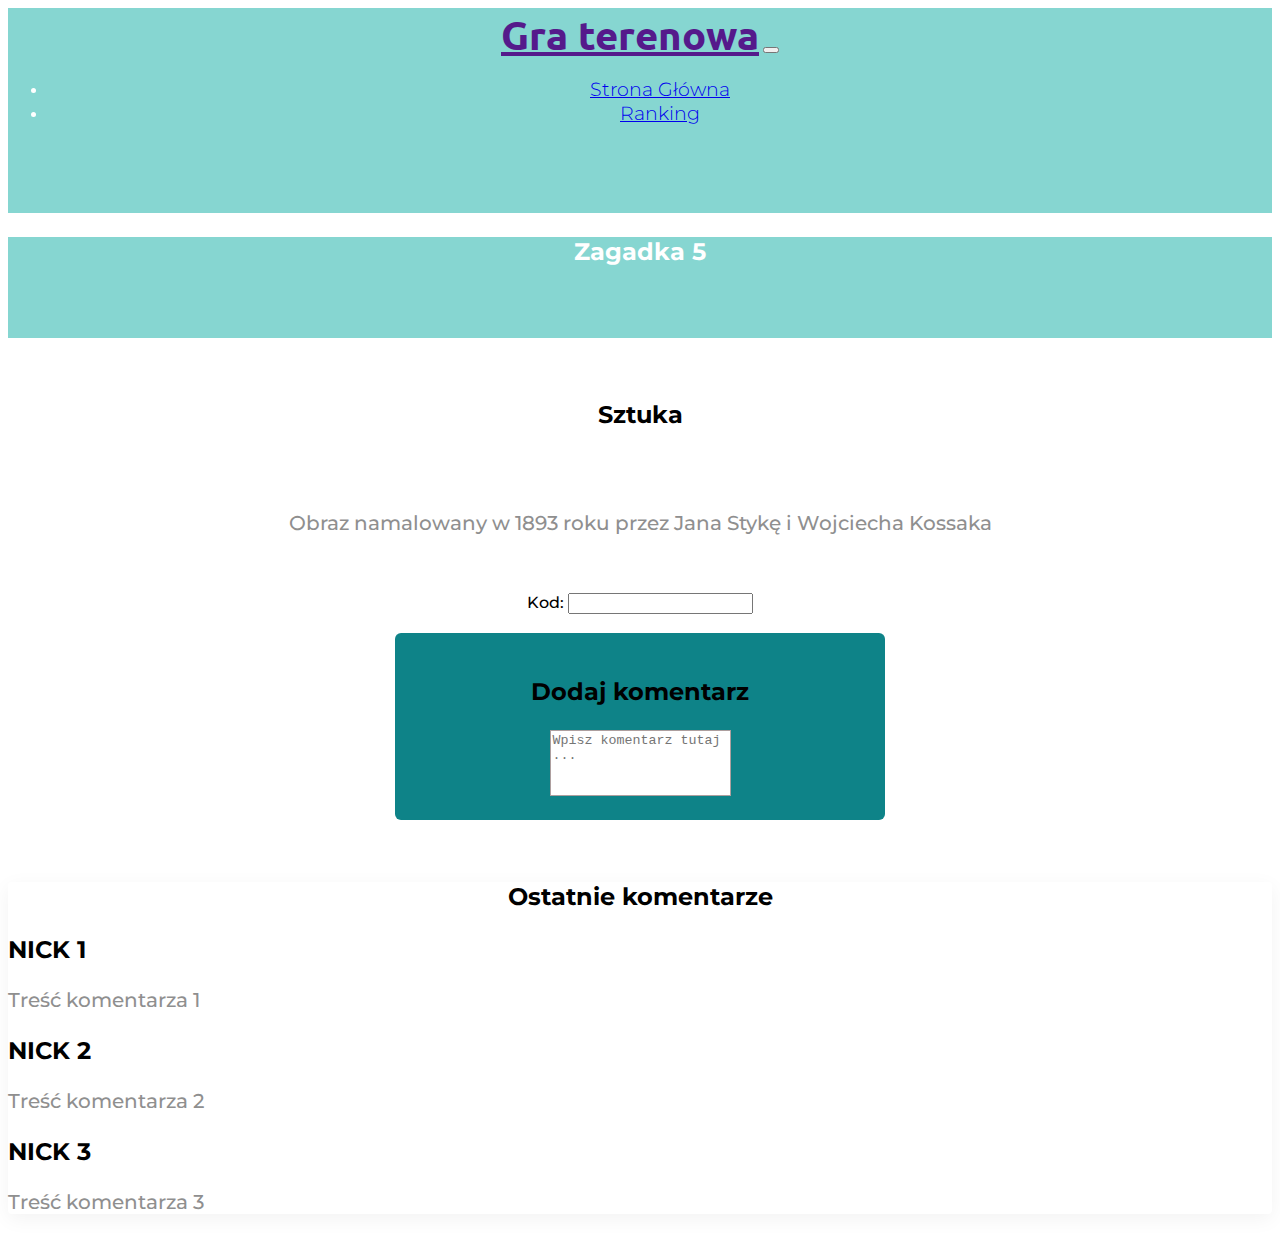
<file: design/riddle5.html>
<!DOCTYPE html>
<html>
    <head>
        <meta charset="utf-8">
        <meta name="viewport" content="width=device-width, initial-scale=1">
        <title>Gra terenowa</title>
        <!-- bootstrap -->
        <link href="https://cdn.jsdelivr.net/npm/bootstrap@5.3.0-alpha3/dist/css/bootstrap.min.css" rel="stylesheet"
          integrity="sha384-KK94CHFLLe+nY2dmCWGMq91rCGa5gtU4mk92HdvYe+M/SXH301p5ILy+dN9+nJOZ" crossorigin="anonymous">
        <script src="https://cdn.jsdelivr.net/npm/bootstrap@5.3.0-alpha3/dist/js/bootstrap.bundle.min.js"
          integrity="sha384-ENjdO4Dr2bkBIFxQpeoTz1HIcje39Wm4jDKdf19U8gI4ddQ3GYNS7NTKfAdVQSZe"
          crossorigin="anonymous"></script>
        <script src="https://cdn.jsdelivr.net/npm/@popperjs/core@2.11.7/dist/umd/popper.min.js"
          integrity="sha384-zYPOMqeu1DAVkHiLqWBUTcbYfZ8osu1Nd6Z89ify25QV9guujx43ITvfi12/QExE"
          crossorigin="anonymous"></script>
        <script src="https://cdn.jsdelivr.net/npm/bootstrap@5.3.0-alpha3/dist/js/bootstrap.min.js"
          integrity="sha384-Y4oOpwW3duJdCWv5ly8SCFYWqFDsfob/3GkgExXKV4idmbt98QcxXYs9UoXAB7BZ"
          crossorigin="anonymous"></script>
        <!-- CSS -->
        <link rel="stylesheet" href="css/styles.css">
        <!-- Czcionka -->
        <link rel="preconnect" href="https://fonts.googleapis.com">
        <link rel="preconnect" href="https://fonts.gstatic.com" crossorigin>
        <link href="https://fonts.googleapis.com/css2?family=Montserrat:wght@400;900&family=Ubuntu&display=swap"
          rel="stylesheet">

    </head>

    <body>
        <section id="title" class="color-section">
            <div class="container-fluid">
              <!-- Nav Bar -->
              <nav class="navbar navbar-expand-lg navbar-dark">
                <a class="navbar-brand" href="">Gra terenowa</a>
                <button class="navbar-toggler" type="button" data-bs-toggle="collapse"
                  data-bs-target="#navbarToggleExternalContent" aria-controls="navbarToggleExternalContent"
                  aria-expanded="false" aria-label="Toggle navigation">
                  <span class="navbar-toggler-icon"></span>
                </button>
        
                <div class="collapse navbar-collapse" id="navbarToggleExternalContent">
                  <ul class="navbar-nav ms-auto">
                    <li class="nav-item">
                      <a class="nav-link" href="main.html">Strona Główna</a>
                    </li>
                    <li class="nav-item">
                      <a class="nav-link" href="ranking.html">Ranking</a>
                    </li>                
                  </ul>
                </div>
              </nav>
        
              </div>
            </div>
          </section>

        <section id="title" class="color-section" style="padding-bottom: 3rem;">
            <h3>Zagadka 5</h3>
        </section>

        <br><br>
         <h3>Sztuka</h3>
        <br><br>
         <p>Obraz namalowany w 1893 roku przez Jana Stykę i Wojciecha Kossaka</p>
        <br><br>
        <label>Kod:</label>
        <input type="text" name="code" value="">

        <br><br>
        <div class="card" >
            <div class="row">
                <h3>Dodaj komentarz</h3>
                <div class="comment-area">
                              
                    <textarea class="form-control" placeholder="Wpisz komentarz tutaj ..." rows="4"></textarea>
                
                </div>
            </div>
        </div>
        <br><br>
        <div class="card-disp">
                <h3>Ostatnie komentarze</h3> 
            <div style="text-align: left">
                <h3>NICK 1</h3>
                <p>Treść komentarza 1</p>
            </div>
            <div style="text-align: left">
                <h3>NICK 2</h3>
                <p>Treść komentarza 2</p>
            </div>
            <div style="text-align: left">
                <h3>NICK 3</h3>
                <p>Treść komentarza 3</p>
            </div>

        </div>

    </body>
</html>
</file>
<file: design/css/styles.css>
body{
    font-family: "Montserrat";
    font-weight: 500;
    text-align: center;
}

h2,h3 {
    font-weight: 700;
    font-size: 1.5rem;
}
p{
    color: #8f8f8f;
    font-size: 1.25rem;
}


/* section */
.color-section{
    background-color:  #6fcec9d7; 
    color: #fff;
}

/* Navigation bar */
.navbar-brand{
    font-family: "Ubuntu";
    font-size: 2.5rem;
    font-weight: bold;
}
.navbar{
    padding-bottom: 4.5rem;
}
.nav-item{
    padding: 0 18px;
}
.nav-link{
    font-size: 1.2rem;
    font-weight: 300;
}
.table{
text-align: center; 
border-color: #0E8388; 
border-collapse: collapse; 
border-style: solid;
margin-left: auto;
margin-right: auto;
}

/* features */
#puzzle1{
    padding: 2rem 3%;
    background-color: #fff;
    position:relative;
    
}

.text-puzzle:hover{
    color:#0E8388;

}
.card {
    display: block;
    margin-left: auto;
    margin-right: auto;
    padding: 20px;
    width: 450px;
    word-wrap: break-word;
    background-color:#0E8388;
    background-clip: border-box;
    border-radius: 6px;
    text-align: center;
}
.comment-box{
    
    padding:5px;
}
.comment-area textarea{
    resize: none; 
         border: 1px solid #ad9f9f;
 }
 .form-control:focus {
    color: #0E8388;
    background-color: #fff;
    border-color: #ffffff;
}

.card-disp {
    border: 0px;
    border-radius: 4px;
    -webkit-box-shadow: 0px 5px 20px rgba(0, 0, 0, 0.05);
    box-shadow: 0px 5px 20px rgba(0, 0, 0, 0.05)
}

/* testimonials */
#testimonials{
    background-color:#ef8172;
}
.testimonial-text{
    font-size: 3rem;  
}
.opinion{
    border-radius: 100%;
    width: 10%;
    margin: 1.25rem;
}
.carousel-item{
    padding:7% 15%;
}
#press{
    background-color:#ef8172;
    padding-bottom: 3%;
}
.logo{
    width: 10%;
    margin: 0 1.25rem 3.125rem 1.25rem;
}
/* Prices */
#pricing{
    padding: 6.25rem;
}
.pricing-text{
    font-size: 3rem;  
}
.prices{
    padding:3% 2%;
}

/* Encourage */

#cta{
    padding: 7% 10% 3%;
}
 
/* fotter */
#footer{
    margin: 2%;
}
.media{
    margin: 0% 1%;
}
</file>
